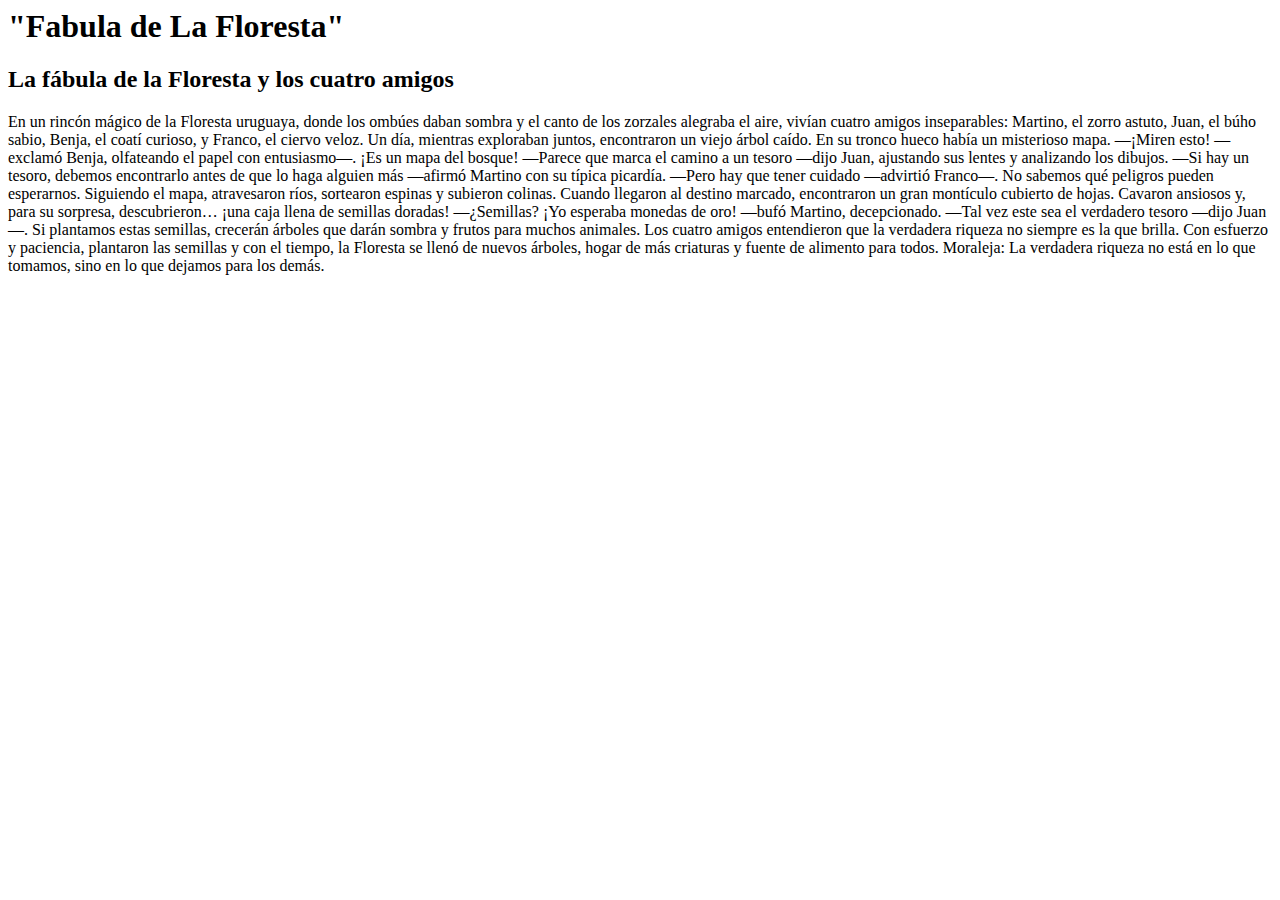
<file: cuento de la floresta.html>
<html>
    <head>
    <h1>"Fabula de La Floresta"</h1>
    </head>
    <body>
     <h2>La fábula de la Floresta y los cuatro amigos</h2>

<p>En un rincón mágico de la Floresta uruguaya, donde los ombúes daban sombra y el canto de los zorzales alegraba el aire, vivían cuatro amigos inseparables: Martino, el zorro astuto, Juan, el búho sabio, Benja, el coatí curioso, y Franco, el ciervo veloz.

Un día, mientras exploraban juntos, encontraron un viejo árbol caído. En su tronco hueco había un misterioso mapa.

—¡Miren esto! —exclamó Benja, olfateando el papel con entusiasmo—. ¡Es un mapa del bosque!

—Parece que marca el camino a un tesoro —dijo Juan, ajustando sus lentes y analizando los dibujos.

—Si hay un tesoro, debemos encontrarlo antes de que lo haga alguien más —afirmó Martino con su típica picardía.

—Pero hay que tener cuidado —advirtió Franco—. No sabemos qué peligros pueden esperarnos.

Siguiendo el mapa, atravesaron ríos, sortearon espinas y subieron colinas. Cuando llegaron al destino marcado, encontraron un gran montículo cubierto de hojas. Cavaron ansiosos y, para su sorpresa, descubrieron… ¡una caja llena de semillas doradas!

—¿Semillas? ¡Yo esperaba monedas de oro! —bufó Martino, decepcionado.

—Tal vez este sea el verdadero tesoro —dijo Juan—. Si plantamos estas semillas, crecerán árboles que darán sombra y frutos para muchos animales.

Los cuatro amigos entendieron que la verdadera riqueza no siempre es la que brilla. Con esfuerzo y paciencia, plantaron las semillas y con el tiempo, la Floresta se llenó de nuevos árboles, hogar de más criaturas y fuente de alimento para todos.

Moraleja: La verdadera riqueza no está en lo que tomamos, sino en lo que dejamos para los demás.</p>
</body>
</html>
</file>
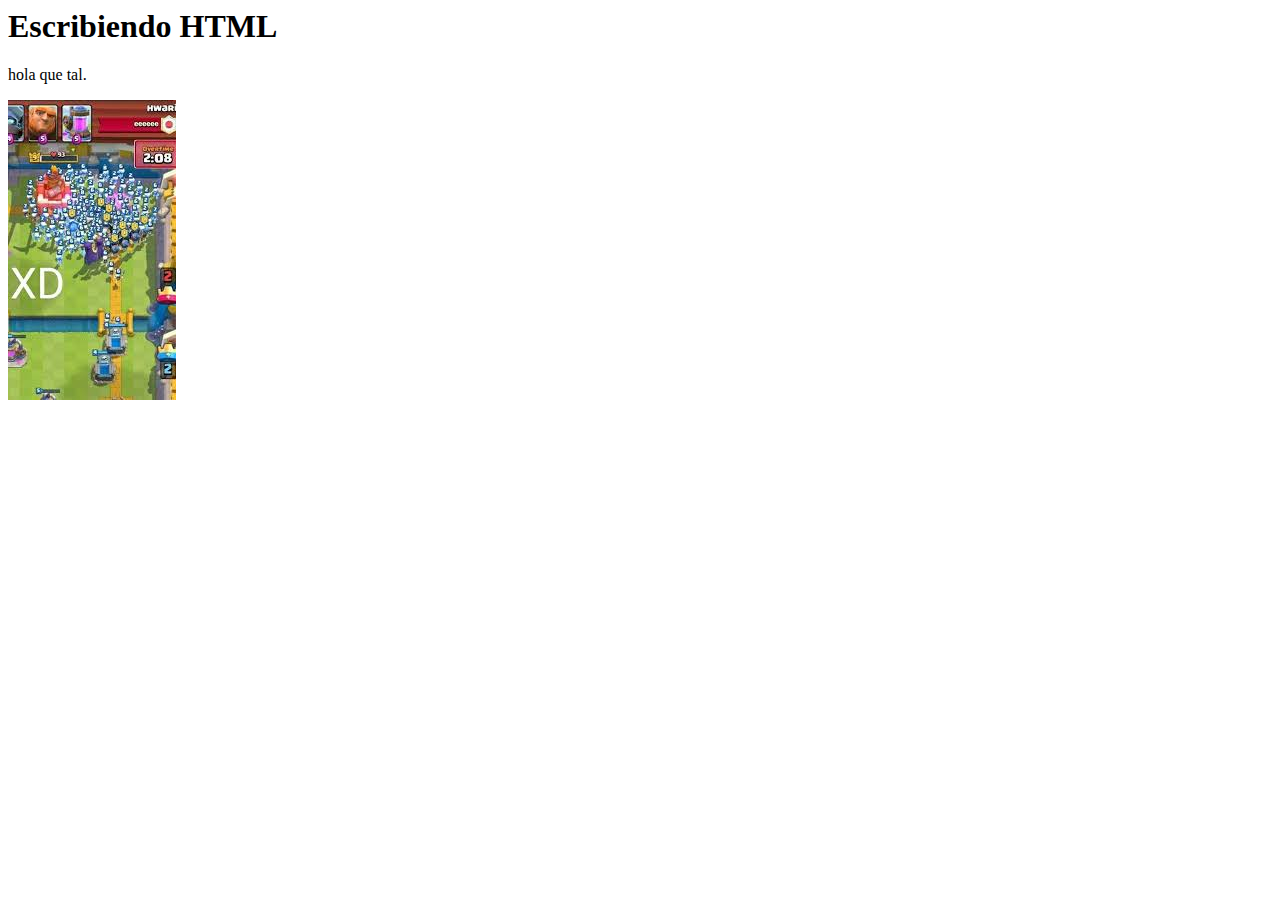
<file: Mi primera pagina web.html>
<html>
   <head>
   <title>"Mi primera pagina web" </title>
   <link rel="icon" href="monte.jpg" type=image/jpg"/>
   </head>
    <body>
     <h1>Escribiendo HTML</h1>
     <p>hola que tal.</p>
     <img src="XD.jpeg">
    </body>
    </html>
</file>
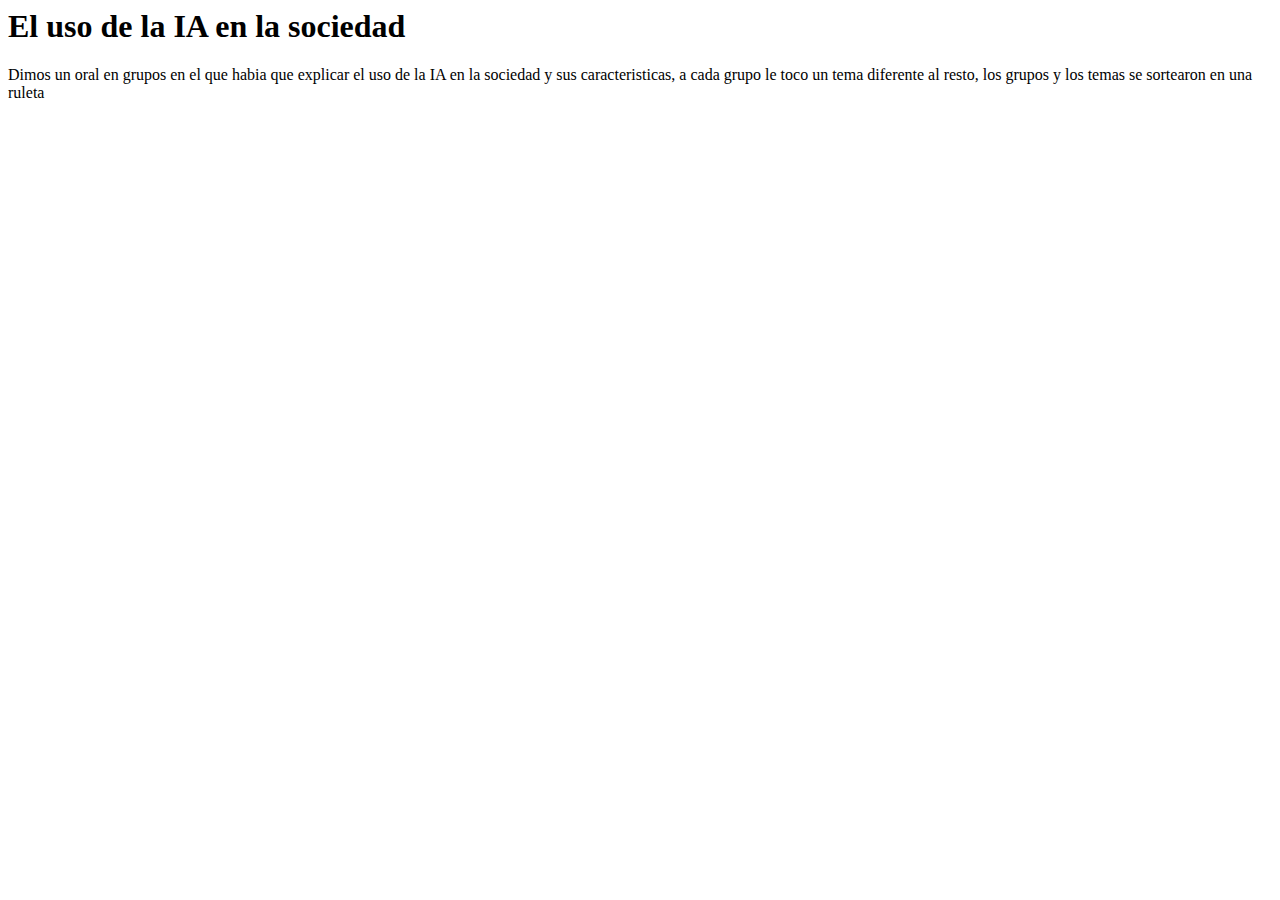
<file: Uso de la IA en ka sociedad.html>
<html>
  <head>
    <h1>El uso de la IA en la sociedad</h1>
    </head>
    <body>
      <p>Dimos un oral en grupos en el que habia que explicar el uso de la IA en la sociedad y sus caracteristicas, a cada grupo le toco un tema diferente al resto,
        los grupos y los temas se sortearon en una ruleta</p>
    </body>
</html>
</file>
